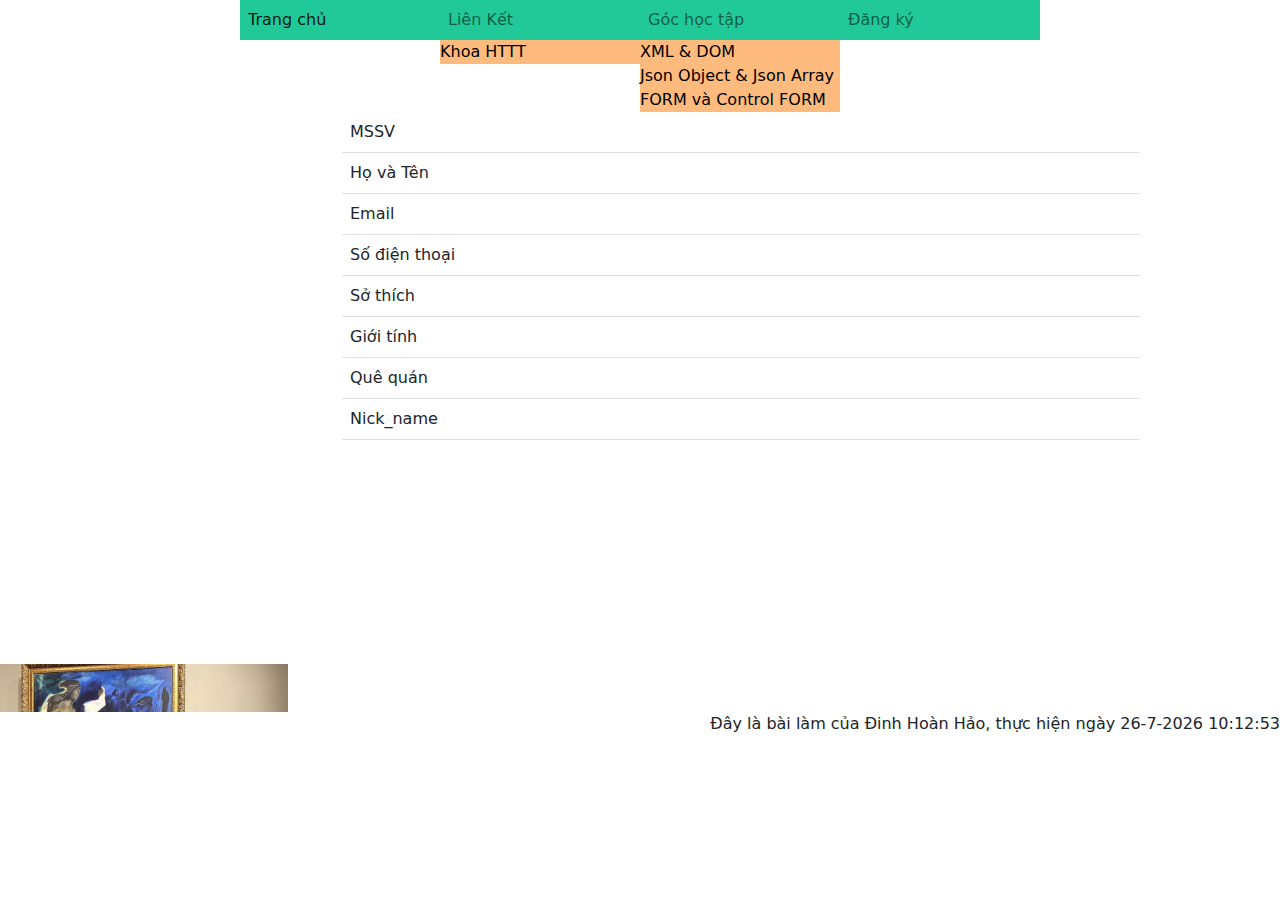
<file: index.html>
<!DOCTYPE html>
<html lang="en">

<head>
    <meta charset="utf-8">
    <meta name="viewport" content="width=device-width, initial-scale=1.0, shrink-to-fit=no">
    <title>bailam</title>
    <link rel="stylesheet" href="assets/bootstrap/css/bootstrap.min.css">
    <link rel="stylesheet" href="assets/css/styles.css">
</head>

<body>
    <nav class="navbar navbar-light navbar-expand-md" style="padding: 0px;">
        <div class="container-fluid">
            <div></div>
            <div class="collapse navbar-collapse d-lg-flex justify-content-lg-center" id="navcol-1">
                <ul class="navbar-nav">
                    <li class="nav-item" style="height: 40px;width: 200px;"><a class="nav-link active"
                            href="index.html">Trang chủ</a></li>
                    <li class="nav-item" style="width: 200px;background: rgba(255,187,125,0);"><a class="nav-link"
                            href="https://is.uel.edu.vn/" style="width: 100%;">Liên Kết</a>
                        <ul class="list-unstyled">
                            <li><a class="menu" href="https://is.uel.edu.vn/">Khoa HTTT</a></li>
                        </ul>
                    </li>
                    <li class="nav-item" style="width: 200px;"><a class="nav-link" href="#" style="width: 100%;">Góc học
                            tập</a>
                        <ul class="list-unstyled">
                            <li><a class="menu" href="XMLvsDOM.html">XML &amp; DOM</a></li>
                            <li><a class="menu" href="jsonObjectvsArray.html">Json Object &amp; Json Array</a></li>
                            <li><a class="menu" href="FORMvsControl.html">FORM và Control FORM</a></li>
                        </ul>
                    </li>
                    <li class="nav-item" style="background: rgba(255,187,125,0);width: 200px;"><a class="nav-link"
                            href="register.html" style="width: 100%;">Đăng ký</a></li>
                </ul>
            </div>
        </div>
    </nav>
    <section class="flex-row" style="width: 100%;height: 600px;">
        <div class="container" style="width: 100%;padding: 0px;margin: 0px;height: 600px;">
            <div class="row" style="margin: 0px;width: 100%;height: auto;">
                <div class="col-md-6 d-lg-flex justify-content-lg-center"
                    style="width: 30%;padding: 0px;height: 600px;">
                    <marquee direction="up">
                        <img src="assets/img/avatar.jpg" style="height: 288px;width: 288px;">
                    </marquee>
                </div>
                <div class="col-md-6 col-lg-8" style="width: 70%;padding-right: 0px;padding-left: 0px;">
                    <div class="table-responsive">
                        <table class="table" id="thongtinTable">
                            <tr>
                                <td>MSSV</td>
                                <td><p id="txt_mssv"></p></td>
                            </tr>
                            <tr>
                                <td>Họ và Tên</td>
                                <td><p id="txt_name"></p></td>
                            </tr>
                            <tr>
                                <td>Email</td>
                                <td><P id="txt_email"></P></td>
                            </tr>
                            <tr>
                                <td>Số điện thoại</td>
                                <td><p id="txt_phone"></p></td>
                            </tr>
                            <tr>
                                <td>Sở thích</td>
                                <td><p id="txt_hobby"></p></td>
                            </tr>
                            <tr>
                                <td>Giới tính</td>
                                <td><p id="txt_gender"></p></td>
                            </tr>
                            <tr>
                                <td>Quê quán</td>
                                <td><p id="txt_hometown"></p></td>
                            </tr>
                            <tr>
                                <td>Nick_name</td>
                                <td><p id="txt_nickname"></p></td>
                            </tr>
                        </table>
                    </div>
                </div>
            </div>
        </div>
    </section>
    <footer>
        <p class="d-lg-flex justify-content-lg-end" id="today"></p>
        </p>
    </footer>
    <script src="assets/bootstrap/js/bootstrap.min.js"></script>
    <script>
        let xmlContent = '';
        let svTable = document.getElementById('thongtinTable');
        document.addEventListener('DOMContentLoaded', function () {
            let xhr = new XMLHttpRequest();
            xhr.open('GET', 'K204111772.xml', true);
            xhr.onload = function () {
                if (this.status == 200) {
                    xmlContent = this.responseXML;
                    let sinhvien = xmlContent.getElementsByTagName('sinhvien');
                    i=0;
                        let mssv = sinhvien[i].getElementsByTagName('mssv')[0].textContent;
                        let name = sinhvien[i].getElementsByTagName('name')[0].textContent;
                        let email = sinhvien[i].getElementsByTagName('email')[0].textContent;
                        let phone = sinhvien[i].getElementsByTagName('phone')[0].textContent;
                        let hobby = sinhvien[i].getElementsByTagName('hobby')[0].textContent;
                        let gender = sinhvien[i].getElementsByTagName('gender')[0].textContent;
                        let hometown = sinhvien[i].getElementsByTagName('hometown')[0].textContent;
                        let nickname = sinhvien[i].getElementsByTagName('nick_name')[0].textContent;

                        document.getElementById('txt_mssv').innerHTML = mssv;
                        document.getElementById('txt_name').innerHTML = name;
                        document.getElementById('txt_email').innerHTML = email;
                        document.getElementById('txt_phone').innerHTML = phone;
                        document.getElementById('txt_hobby').innerHTML = hobby;
                        document.getElementById('txt_gender').innerHTML = gender;
                        document.getElementById('txt_hometown').innerHTML = hometown;
                        document.getElementById('txt_nickname').innerHTML = nickname;
                    }
                }
            }
        )
    </script>
</body>

</html>
</file>
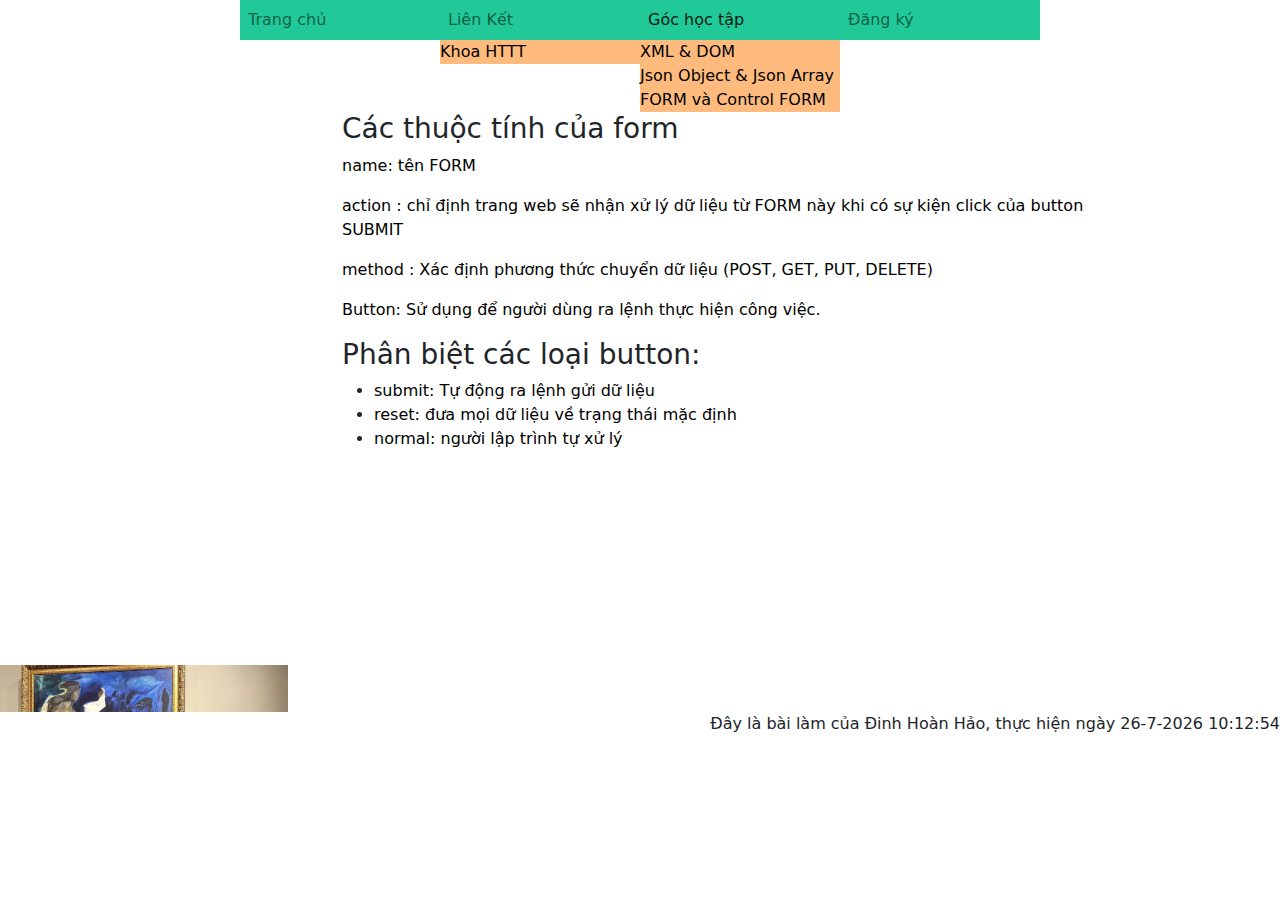
<file: FORMvsControl.html>
<!DOCTYPE html>
<html lang="en">

<head>
    <meta charset="utf-8">
    <meta name="viewport" content="width=device-width, initial-scale=1.0, shrink-to-fit=no">
    <title>bailam</title>
    <link rel="stylesheet" href="assets/bootstrap/css/bootstrap.min.css">
    <link rel="stylesheet" href="assets/css/styles.css">
</head>

<body>
    <nav class="navbar navbar-light navbar-expand-md" style="padding: 0px;">
        <div class="container-fluid">
            <div></div>
            <div class="collapse navbar-collapse d-lg-flex justify-content-lg-center" id="navcol-1">
                <ul class="navbar-nav">
                    <li class="nav-item" style="height: 40px;width: 200px;"><a class="nav-link" href="#index.html">Trang
                            chủ</a></li>
                    <li class="nav-item" style="width: 200px;background: rgba(255,187,125,0);"><a class="nav-link"
                            href="#https://is.uel.edu.vn/" style="width: 100%;">Liên Kết</a>
                        <ul class="list-unstyled">
                            <li><a class="menu" href="https://is.uel.edu.vn/">Khoa HTTT</a></li>
                        </ul>
                    </li>
                    <li class="nav-item" style="width: 200px;"><a class="nav-link active" href="#"
                            style="width: 100%;">Góc học tập</a>
                        <ul class="list-unstyled">
                            <li><a class="menu" href="XMLvsDOM.html">XML &amp; DOM</a></li>
                            <li><a class="menu" href="jsonObjectvsArray.html">Json Object &amp; Json Array</a></li>
                            <li><a class="menu" href="FORMvsControl.html">FORM và Control FORM</a></li>
                        </ul>
                    </li>
                    <li class="nav-item" style="background: rgba(255,187,125,0);width: 200px;"><a class="nav-link"
                            href="register.html" style="width: 100%;">Đăng ký</a></li>
                </ul>
            </div>
        </div>
    </nav>
    <section class="flex-row" style="width: 100%;height: 600px;">
        <div class="container" style="width: 100%;padding: 0px;margin: 0px;height: 600px;">
            <div class="row" style="margin: 0px;width: 100%;height: auto;">
                <div class="col-md-6 d-lg-flex justify-content-lg-center"
                    style="width: 30%;padding: 0px;height: 600px;">
                    <marquee direction="up">
                        <img src="assets/img/avatar.jpg" style="height: 288px;width: 288px;">
                    </marquee>
                </div>
                <div class="col-md-6 col-lg-8" style="width: 70%;padding-right: 0px;padding-left: 0px;">
                    <div>
                        <h3>Các thuộc tính của form</h3>
                        <p><span style="color: rgb(0, 0, 0);">name: tên FORM</span><br></p>
                        <p><span style="color: rgb(0, 0, 0);">action : chỉ định trang web sẽ nhận xử lý dữ liệu từ FORM
                                này khi có sự kiện click của button SUBMIT</span><br></p>
                        <p><span style="color: rgb(0, 0, 0);">method : Xác định phương thức chuyển dữ liệu (POST, GET,
                                PUT, DELETE)</span><br></p>
                        <p><span style="color: rgb(0, 0, 0);">Button:&nbsp;Sử dụng để người dùng ra lệnh thực hiện công
                                việc.</span><br></p>
                        <h3>Phân biệt các loại button:</h3>
                        <ul>
                            <li style="background: rgba(255,187,125,0);"><span
                                    style="color: rgb(0, 0, 0); background-color: rgb(255, 255, 255);">submit: Tự động
                                    ra lệnh gửi dữ liệu</span><br></li>
                            <li style="background: rgba(255,187,125,0);"><span style="color: rgb(0, 0, 0);">reset: đưa
                                    mọi dữ liệu về trạng thái mặc định</span><br></li>
                            <li style="background: rgba(255,187,125,0);"><span style="color: rgb(0, 0, 0);">normal:
                                    người lập trình tự xử lý</span><br></li>
                        </ul>
                    </div>
                </div>
            </div>
        </div>
    </section>
    <footer>
        <p class="d-lg-flex justify-content-lg-end" id="today"></p>
        </p>
    </footer>
    <script src="assets/bootstrap/js/bootstrap.min.js"></script>
</body>

</html>
</file>
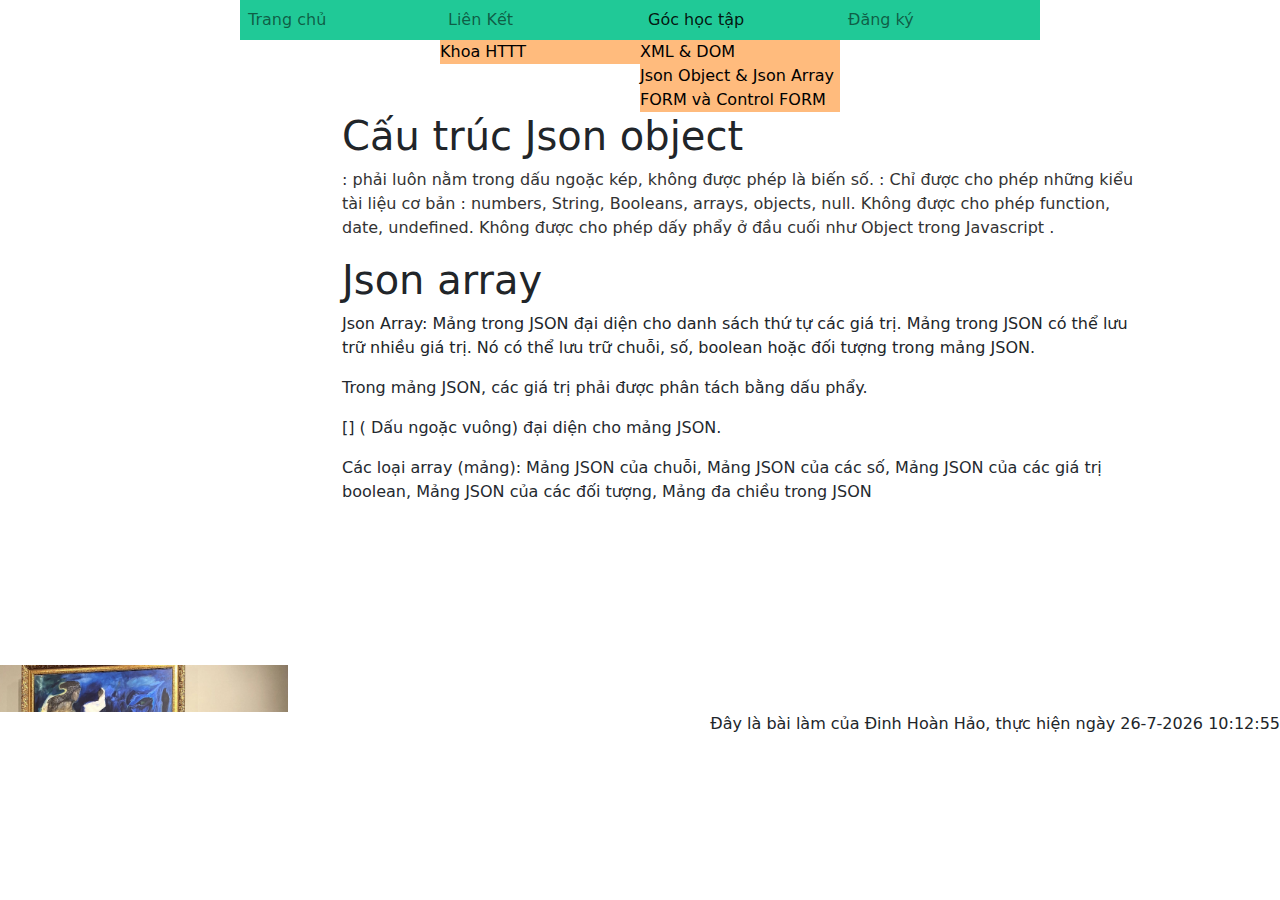
<file: jsonObjectvsArray.html>
<!DOCTYPE html>
<html lang="en">

<head>
    <meta charset="utf-8">
    <meta name="viewport" content="width=device-width, initial-scale=1.0, shrink-to-fit=no">
    <title>bailam</title>
    <link rel="stylesheet" href="assets/bootstrap/css/bootstrap.min.css">
    <link rel="stylesheet" href="assets/css/styles.css">
</head>

<body>
    <nav class="navbar navbar-light navbar-expand-md" style="padding: 0px;">
        <div class="container-fluid">
            <div></div>
            <div class="collapse navbar-collapse d-lg-flex justify-content-lg-center" id="navcol-1">
                <ul class="navbar-nav">
                    <li class="nav-item" style="height: 40px;width: 200px;"><a class="nav-link" href="index.html">Trang
                            chủ</a></li>
                    <li class="nav-item" style="width: 200px;background: rgba(255,187,125,0);"><a class="nav-link"
                            href="https://is.uel.edu.vn/" style="width: 100%;">Liên Kết</a>
                        <ul class="list-unstyled">
                            <li><a class="menu" href="https://is.uel.edu.vn/">Khoa HTTT</a></li>
                        </ul>
                    </li>
                    <li class="nav-item" style="width: 200px;"><a class="nav-link active" href="#"
                            style="width: 100%;">Góc học tập</a>
                        <ul class="list-unstyled">
                            <li><a class="menu" href="XMLvsDOM.html">XML &amp; DOM</a></li>
                            <li><a class="menu" href="jsonObjectvsArray.html">Json Object &amp; Json Array</a></li>
                            <li><a class="menu" href="FORMvsControl.html">FORM và Control FORM</a></li>
                        </ul>
                    </li>
                    <li class="nav-item" style="background: rgba(255,187,125,0);width: 200px;"><a class="nav-link"
                            href="register.html" style="width: 100%;">Đăng ký</a></li>
                </ul>
            </div>
        </div>
    </nav>
    <section class="flex-row" style="width: 100%;height: 600px;">
        <div class="container" style="width: 100%;padding: 0px;margin: 0px;height: 600px;">
            <div class="row" style="margin: 0px;width: 100%;height: auto;">
                <div class="col-md-6 d-lg-flex justify-content-lg-center"
                    style="width: 30%;padding: 0px;height: 600px;">
                    <marquee direction="up">
                        <img src="assets/img/avatar.jpg" style="height: 288px;width: 288px;">
                    </marquee>
                </div>
                <div class="col-md-6 col-lg-8" style="width: 70%;padding-right: 0px;padding-left: 0px;">
                    <div>
                        <h1>Cấu trúc Json object</h1>
                        <p><span style="color: rgb(51, 51, 51);">: phải luôn nằm trong dấu ngoặc kép, không được phép là
                                biến số. : Chỉ được cho phép những kiểu tài liệu cơ bản : numbers, String, Booleans,
                                arrays, objects, null. Không được cho phép function, date, undefined. Không được cho
                                phép dấy phẩy ở đầu cuối như Object trong Javascript .</span><br></p>
                        <h1>Json array</h1>
                        <p><span style="color: var(--color-fg-default); background-color: transparent;">Json Array: Mảng
                                trong JSON đại diện cho danh sách thứ tự các giá trị. Mảng trong JSON có thể lưu trữ
                                nhiều giá trị. Nó có thể lưu trữ chuỗi, số, boolean hoặc đối tượng trong mảng
                                JSON.&nbsp;</span><br></p>
                        <p><span style="color: rgb(36, 41, 47);">Trong mảng JSON, các giá trị phải được phân tách bằng
                                dấu phẩy.</span><br></p>
                        <p><span style="color: rgb(36, 41, 47);">[] ( Dấu ngoặc vuông) đại diện cho mảng
                                JSON.</span><br></p>
                        <p><span style="color: rgb(36, 41, 47);">Các loại array (mảng): Mảng JSON của chuỗi, Mảng JSON
                                của các số, Mảng JSON của các giá trị boolean, Mảng JSON của các đối tượng, Mảng đa
                                chiều trong JSON</span><br></p>
                    </div>
                </div>
            </div>
        </div>
    </section>
    <footer class="align-self-end">
        <p class="d-lg-flex justify-content-lg-end" id="today"></p>
    </footer>
    <script src="assets/bootstrap/js/bootstrap.min.js"></script>
</body>

</html>
</file>
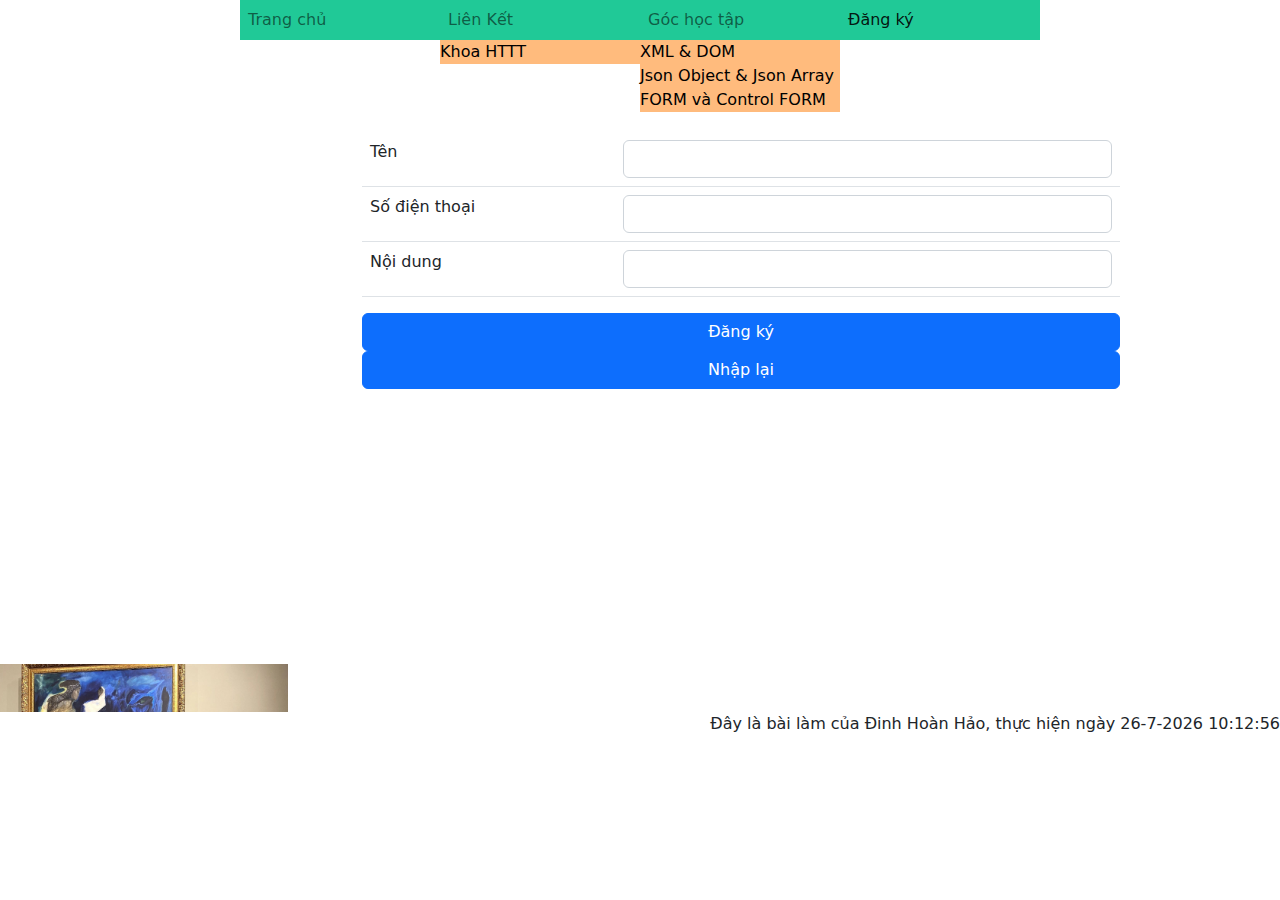
<file: register.html>
<!DOCTYPE html>
<html lang="en">

<head>
    <meta charset="utf-8">
    <meta name="viewport" content="width=device-width, initial-scale=1.0, shrink-to-fit=no">
    <title>bailam</title>
    <link rel="stylesheet" href="assets/bootstrap/css/bootstrap.min.css">
    <link rel="stylesheet" href="assets/css/styles.css">
</head>

<body>
    <nav class="navbar navbar-light navbar-expand-md" style="padding: 0px;">
        <div class="container-fluid">
            <div></div>
            <div class="collapse navbar-collapse d-lg-flex justify-content-lg-center" id="navcol-1">
                <ul class="navbar-nav">
                    <li class="nav-item" style="height: 40px;width: 200px;"><a class="nav-link" href="index.html">Trang
                            chủ</a></li>
                    <li class="nav-item" style="width: 200px;background: rgba(255,187,125,0);"><a class="nav-link"
                            href="https://is.uel.edu.vn/" style="width: 100%;">Liên Kết</a>
                        <ul class="list-unstyled">
                            <li><a class="menu" href="https://is.uel.edu.vn/">Khoa HTTT</a></li>
                        </ul>
                    </li>
                    <li class="nav-item" style="width: 200px;"><a class="nav-link" href="#" style="width: 100%;">Góc học
                            tập</a>
                        <ul class="list-unstyled">
                            <li><a class="menu" href="XMLvsDOM.html">XML &amp; DOM</a></li>
                            <li><a class="menu" href="jsonObjectvsArray.html">Json Object &amp; Json Array</a></li>
                            <li><a class="menu" href="FORMvsControl.html">FORM và Control FORM</a></li>
                        </ul>
                    </li>
                    <li class="nav-item" style="background: rgba(255,187,125,0);width: 200px;"><a
                            class="nav-link active" href="register.html" style="width: 100%;">Đăng ký</a></li>
                </ul>
            </div>
        </div>
    </nav>
    <section class="flex-row" style="width: 100%;height: 600px;">
        <div class="container" style="width: 100%;padding: 0px;margin: 0px;height: 600px;">
            <div class="row" style="margin: 0px;width: 100%;height: auto;">
                <div class="col-md-6 d-lg-flex justify-content-lg-center"
                    style="width: 30%;padding: 0px;height: 600px;">
                    <marquee direction="up">
                        <img src="assets/img/avatar.jpg" style="height: 288px;width: 288px;">
                    </marquee>
                </div>
                <div class="col-md-6 col-lg-8"
                    style="width: 70%;padding: 20px 20px;padding-right: 20px;padding-left: 20px;">
                    <form class="d-lg-flex flex-column justify-content-lg-center" id="formdangky">
                        <div class="table-responsive">
                            <table class="table">
                                    <tr>
                                        <td>Tên</td>
                                        <td><input class="form-control" type="text" id="nameinput"></td>
                                    </tr>
                                    <tr>
                                        <td>Số điện thoại</td>
                                        <td><input class="form-control" type="tel" id="telinput"></td>
                                    </tr>
                                    <tr>
                                        <td>Nội dung</td>
                                        <td><input class="form-control" type="text" id="contentinput"></td>
                                    </tr>
                            </table>
                        </div><button class="btn btn-primary" type="form-button" onclick="success()">Đăng ký</button><button
                            class="btn btn-primary" type="form-button" onclick="reset()">Nhập lại</button>
                    </form>
                </div>
            </div>
        </div>
    </section>
    <footer class="align-self-end">
        <p class="d-lg-flex justify-content-lg-end" id="today"></p>
    </footer>
    <script src="assets/bootstrap/js/bootstrap.min.js"></script>
</body>

</html>
</file>
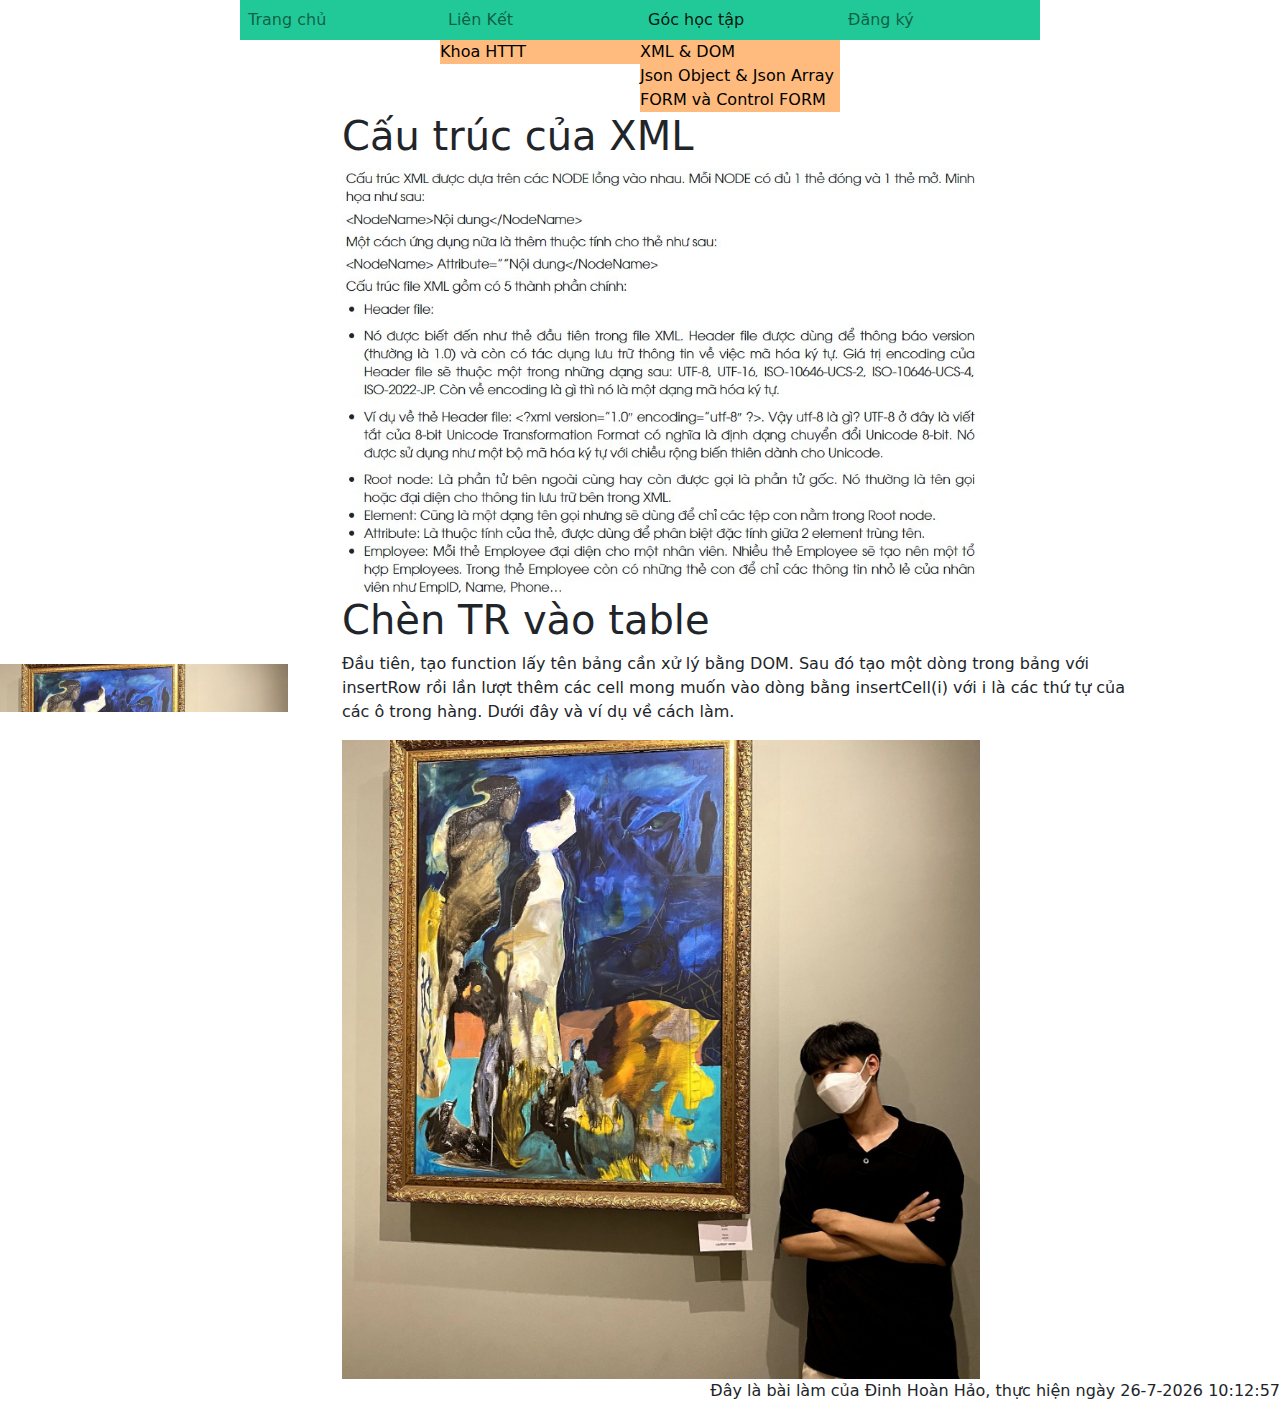
<file: XMLvsDOM.html>
<!DOCTYPE html>
<html lang="en">

<head>
    <meta charset="utf-8">
    <meta name="viewport" content="width=device-width, initial-scale=1.0, shrink-to-fit=no">
    <title>bailam</title>
    <link rel="stylesheet" href="assets/bootstrap/css/bootstrap.min.css">
    <link rel="stylesheet" href="assets/css/styles.css">
</head>

<body class="flex-column">
    <nav class="navbar navbar-light navbar-expand-md" style="padding: 0px;">
        <div class="container-fluid">
            <div></div>
            <div class="collapse navbar-collapse d-lg-flex justify-content-lg-center" id="navcol-1">
                <ul class="navbar-nav">
                    <li class="nav-item" style="height: 40px;width: 200px;"><a class="nav-link" href="index.html">Trang
                            chủ</a></li>
                    <li class="nav-item" style="width: 200px;background: rgba(255,187,125,0);"><a class="nav-link"
                            href="https://is.uel.edu.vn/" style="width: 100%;">Liên Kết</a>
                        <ul class="list-unstyled">
                            <li><a class="menu" href="https://is.uel.edu.vn/">Khoa HTTT</a></li>
                        </ul>
                    </li>
                    <li class="nav-item" style="width: 200px;"><a class="nav-link active" href="#"
                            style="width: 100%;">Góc học tập</a>
                        <ul class="list-unstyled">
                            <li><a class="menu" href="XMLvsDOM.html">XML &amp; DOM</a></li>
                            <li><a class="menu" href="jsonObjectvsArray.html">Json Object &amp; Json Array</a></li>
                            <li><a class="menu" href="FORMvsControl.html">FORM và Control FORM</a></li>
                        </ul>
                    </li>
                    <li class="nav-item" style="background: rgba(255,187,125,0);width: 200px;"><a class="nav-link"
                            href="register.html" style="width: 100%;">Đăng ký</a></li>
                </ul>
            </div>
        </div>
    </nav>
    <section class="flex-row" style="width: 100%;height: auto;">
        <div class="container" style="width: 100%;padding: 0px;margin: 0px;height: auto;">
            <div class="row" style="margin: 0px;width: 100%;height: auto;">
                <div class="col-md-6 d-lg-flex justify-content-lg-center"
                    style="width: 30%;padding: 0px;height: 600px;">
                    <marquee direction="up">
                        <img src="assets/img/avatar.jpg" style="height: 288px;width: 288px;">
                    </marquee>
                </div>
                <div class="col-md-6 col-lg-8" style="width: 70%;padding-right: 0px;padding-left: 0px;">
                    <div></div>
                    <h1>Cấu trúc của XML</h1><img src="assets/img/Screenshot%202022-12-18%20093749.jpg"
                        style="width: 80%;height: auto;">
                    <h1>Chèn TR vào table</h1>
                    <p>Đầu tiên, tạo function lấy tên bảng cần xử lý bằng DOM. Sau đó tạo một dòng trong bảng với
                        insertRow rồi lần lượt thêm các cell mong muốn vào dòng bằng insertCell(i) với i là các thứ tự
                        của các ô trong hàng. Dưới đây và ví dụ về cách làm.</p><img src="assets/img/avatar.jpg"
                        style="width: 80%;height: auto;">
                </div>
            </div>
        </div>
    </section>
    <footer class="align-self-end">
        <p class="d-lg-flex justify-content-lg-end" id="today"></p>
    </footer>
    <script src="assets/bootstrap/js/bootstrap.min.js"></script>
</body>

</html>
</file>
<file: assets/css/styles.css>
a {
  background-color: var(--bs-teal);
  color: white;
}

ul {
}

li {
  background: #ffbb7d;
}

a:hover {
  background-color: lavender;
  width: 100%;
}

a.menu {
  background-color: inherit;
  text-decoration: initial;
  color: black;
}

li:hover {
  background-color: lavender;
}
</file>
